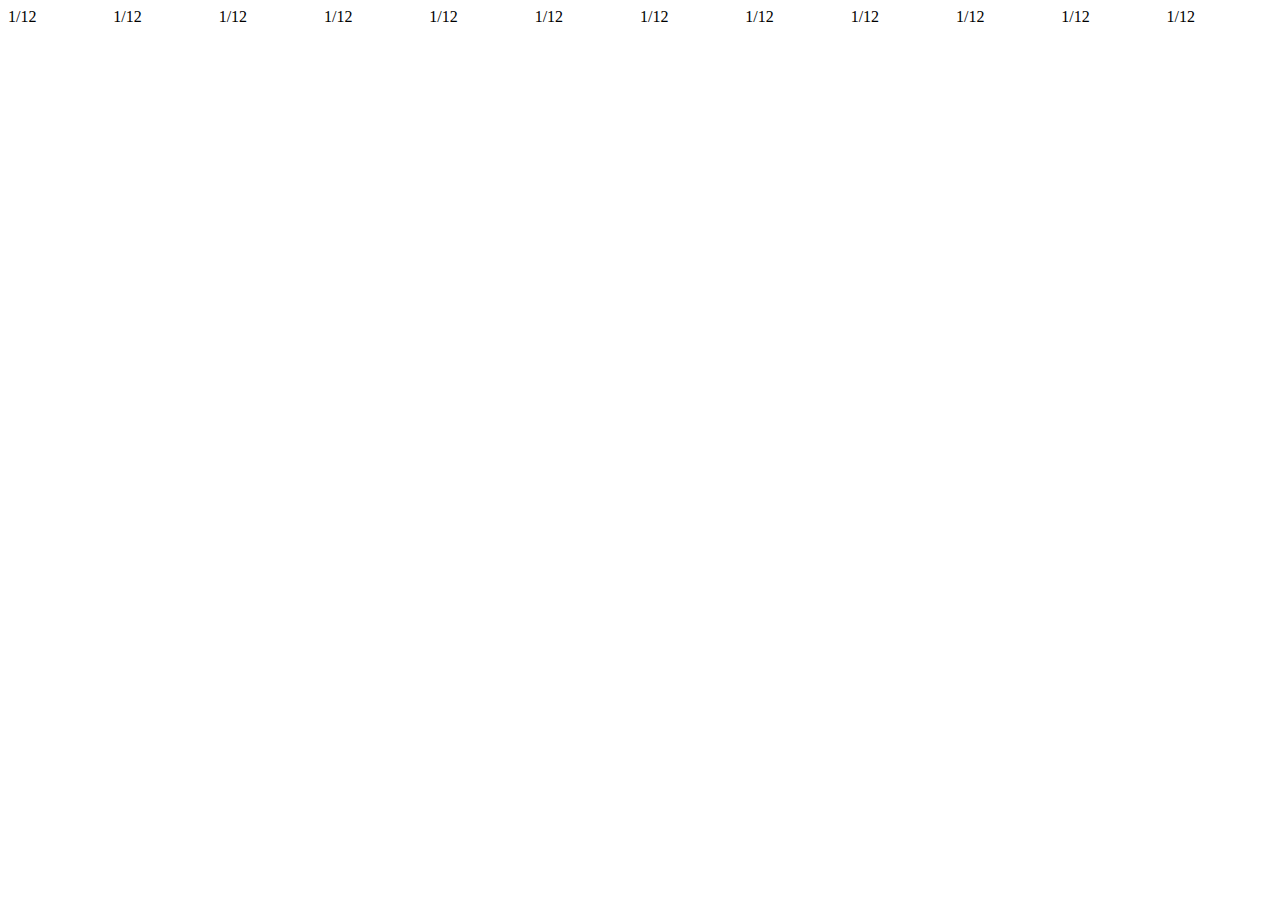
<file: FlexGridsPractice/index.html>
﻿<!DOCTYPE html>
<html>
<head>
    <meta charset="utf-8" />
    <link href="StyleSheet.css" rel="stylesheet" />
    <title></title>
</head>
<body>
    <div class="row">
        <div class="row_cell">1/12</div>
        <div class="row_cell">1/12</div>
        <div class="row_cell">1/12</div>
        <div class="row_cell">1/12</div>
        <div class="row_cell">1/12</div>
        <div class="row_cell">1/12</div>
        <div class="row_cell">1/12</div>
        <div class="row_cell">1/12</div>
        <div class="row_cell">1/12</div>
        <div class="row_cell">1/12</div>
        <div class="row_cell">1/12</div>
        <div class="row_cell">1/12</div>
    </div>
</body>
</html>
</file>
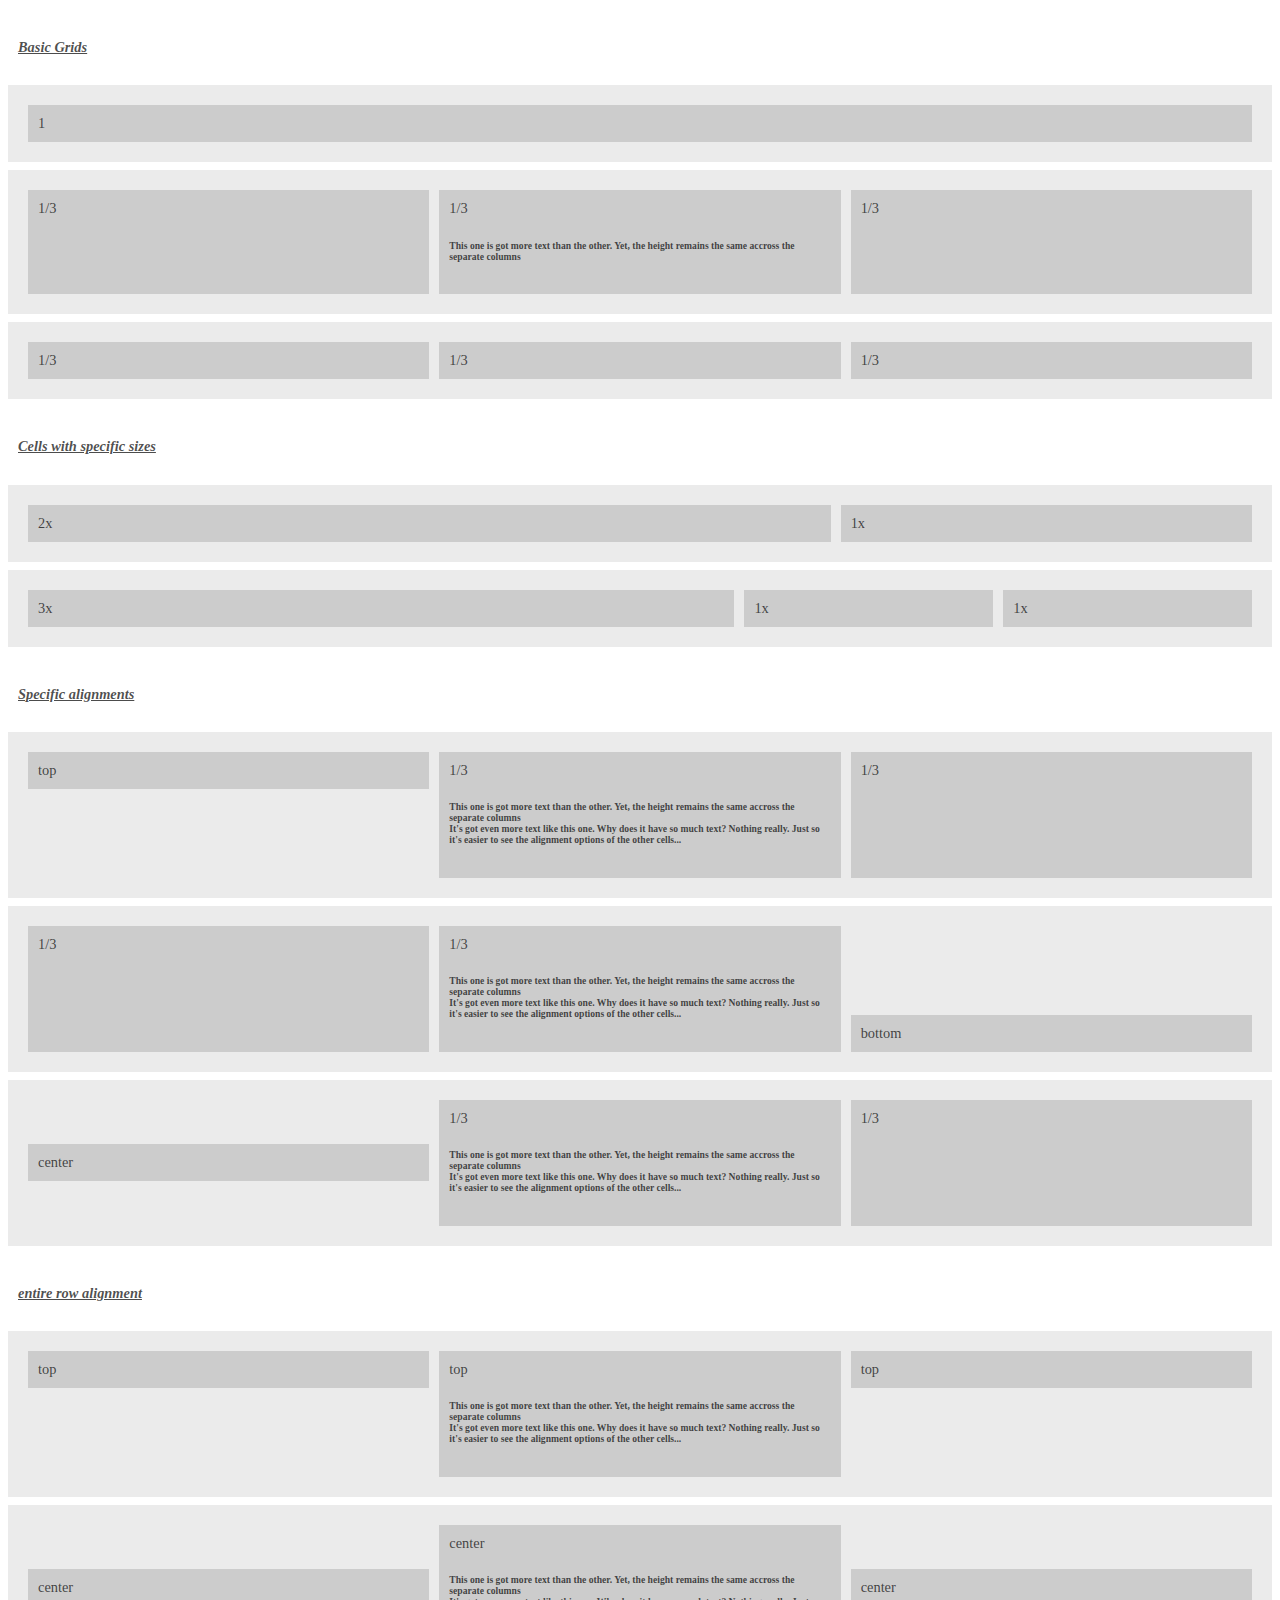
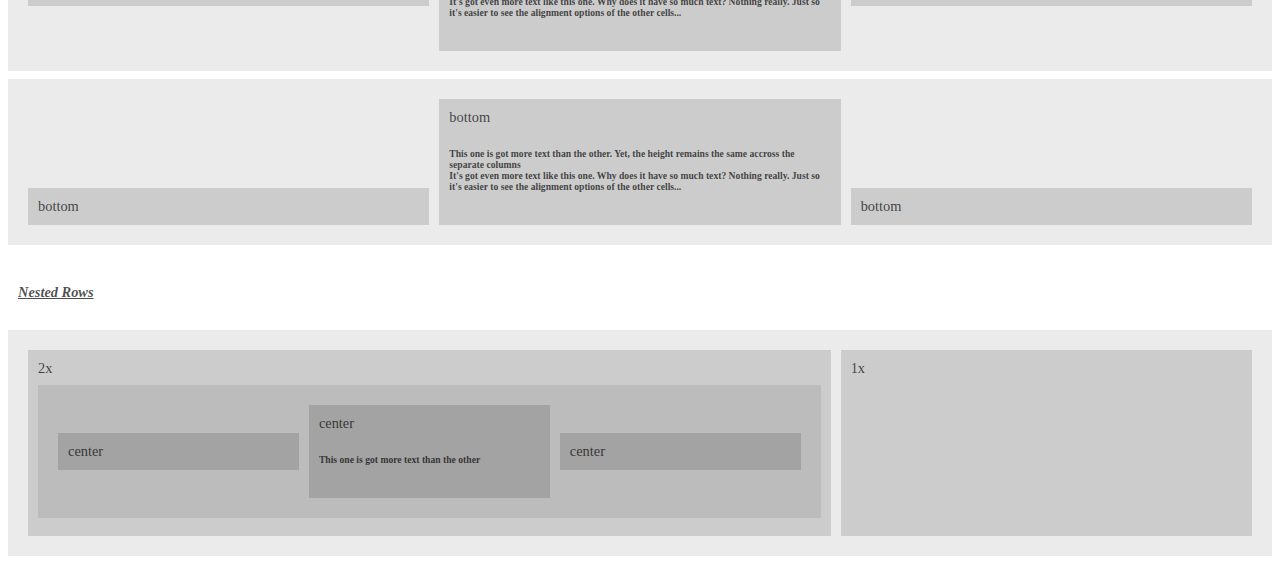
<file: FlexGridsPractice/BasicGridExample.html>
﻿<!DOCTYPE html>
<html>
<head>
    <meta charset="utf-8" />
    <link href="BGE_StyleSheet.css" rel="stylesheet" />
    <title></title>
</head>
<body>
    <h4>Basic Grids</h4>
    <div class="row">
        <div class="row_cell">1</div>
    </div>

    <div class="row">
        <div class="row_cell">1/3</div>
        <div class="row_cell">
            1/3
            <h6> This one is got more text than the other. Yet, the height remains the same accross the separate columns <h6>
        </div>
        <div class="row_cell">1/3</div>
    </div>

    <div class="row">
        <div class="row_cell">1/3</div>
        <div class="row_cell">1/3</div>
        <div class="row_cell">1/3</div>
    </div>


    <h4> Cells with specific sizes </h4>
    <div class="row">
        <div class="row_cell--2">2x</div>
        <div class="row_cell">1x</div>
    </div>

    <div class="row">
        <div class="row_cell--3">3x</div>
        <div class="row_cell">1x</div>
        <div class="row_cell">1x</div>
    </div>

    <h4>Specific alignments</h4>
    <div class="row">
        <div class="row_cell row_cell--top">top</div>
        <div class="row_cell">
            1/3
            <h6>
                This one is got more text than the other. Yet, the height remains the same accross the separate columns <br />
                It's got even more text like this one. Why does it have so much text? Nothing really. Just so it's easier to see the alignment options of the other cells...<h6>
        </div>
        <div class="row_cell">1/3</div>
    </div>

    <div class="row">
        <div class="row_cell">1/3</div>
        <div class="row_cell">
            1/3
            <h6>
                This one is got more text than the other. Yet, the height remains the same accross the separate columns <br />
                It's got even more text like this one. Why does it have so much text? Nothing really. Just so it's easier to see the alignment options of the other cells...<h6>
        </div>
        <div class="row_cell row_cell--bottom">bottom</div>
    </div>

    <div class="row">
        <div class="row_cell row_cell--center">center</div>
        <div class="row_cell">
            1/3
            <h6>
                This one is got more text than the other. Yet, the height remains the same accross the separate columns <br />
                It's got even more text like this one. Why does it have so much text? Nothing really. Just so it's easier to see the alignment options of the other cells...<h6>
        </div>
        <div class="row_cell">1/3</div>
    </div>

    <h4>entire row alignment</h4>

    <div class="row row--top">
        <div class="row_cell">top</div>
        <div class="row_cell">
            top
            <h6>
                This one is got more text than the other. Yet, the height remains the same accross the separate columns <br />
                It's got even more text like this one. Why does it have so much text? Nothing really. Just so it's easier to see the alignment options of the other cells...<h6>
        </div>
        <div class="row_cell">top</div>
    </div>


    <div class="row row--center">
        <div class="row_cell">center</div>
        <div class="row_cell">
            center
            <h6>
                This one is got more text than the other. Yet, the height remains the same accross the separate columns <br />
                It's got even more text like this one. Why does it have so much text? Nothing really. Just so it's easier to see the alignment options of the other cells...<h6>
        </div>
        <div class="row_cell">center</div>
    </div>



    <div class="row row--bottom">
        <div class="row_cell">bottom</div>
        <div class="row_cell">
            bottom
            <h6>
                This one is got more text than the other. Yet, the height remains the same accross the separate columns <br />
                It's got even more text like this one. Why does it have so much text? Nothing really. Just so it's easier to see the alignment options of the other cells...<h6>
        </div>
        <div class="row_cell">bottom</div>
    </div>


    <h4>Nested Rows</h4>
    <div class="row">
        <div class="row_cell--2">
            2x
            <div class="row row--center">
                <div class="row_cell">center</div>
                <div class="row_cell">
                    center
                    <h6> This one is got more text than the other<h6>
                </div>
                <div class="row_cell">center</div>
            </div>
        </div>
        <div class="row_cell">1x</div>
    </div>


</body>
</html>
</file>
<file: FlexGridsPractice/StyleSheet.css>
﻿body {
}
.row {
    display: flex;
}
.row_cell {
    flex: 1
}
</file>
<file: FlexGridsPractice/BGE_StyleSheet.css>
﻿body {
}
/* = ===== 
FLexbox Grids 
=========*/
.row {
    display: flex;
    flex-wrap: wrap;
}


.row_cell {
    flex: 1
}

.row_cell--2 {
    flex: 2
}

.row_cell--3 {
    flex: 3
}


.row_cell--top {
    align-self: flex-start
}

.row_cell--bottom {
    align-self: flex-end
}

.row_cell--center {
    align-self: center
}


.row--top {
    align-items: flex-start
}

.row--bottom {
    align-items: flex-end
}

.row--center {
    align-items: center
}


/*= ======
visuals
=======*/
.row {
    padding: 15px;
    background: rgba(0,0,0,0.08);
    margin: 8px 0;
}

.row_cell,
.row_cell--2,
.row_cell--3 {
    background: rgba(0,0,0,0.13);
    padding: 10px;
    margin: 5px;
}

body {
    color: rgba(0,0,0,0.7);
    font-size: 0.9em;
}

h4 {
    padding: 20px 10px 10px;
    font-style: italic;
    text-decoration: underline;
    font-weight: bold;
}
</file>
